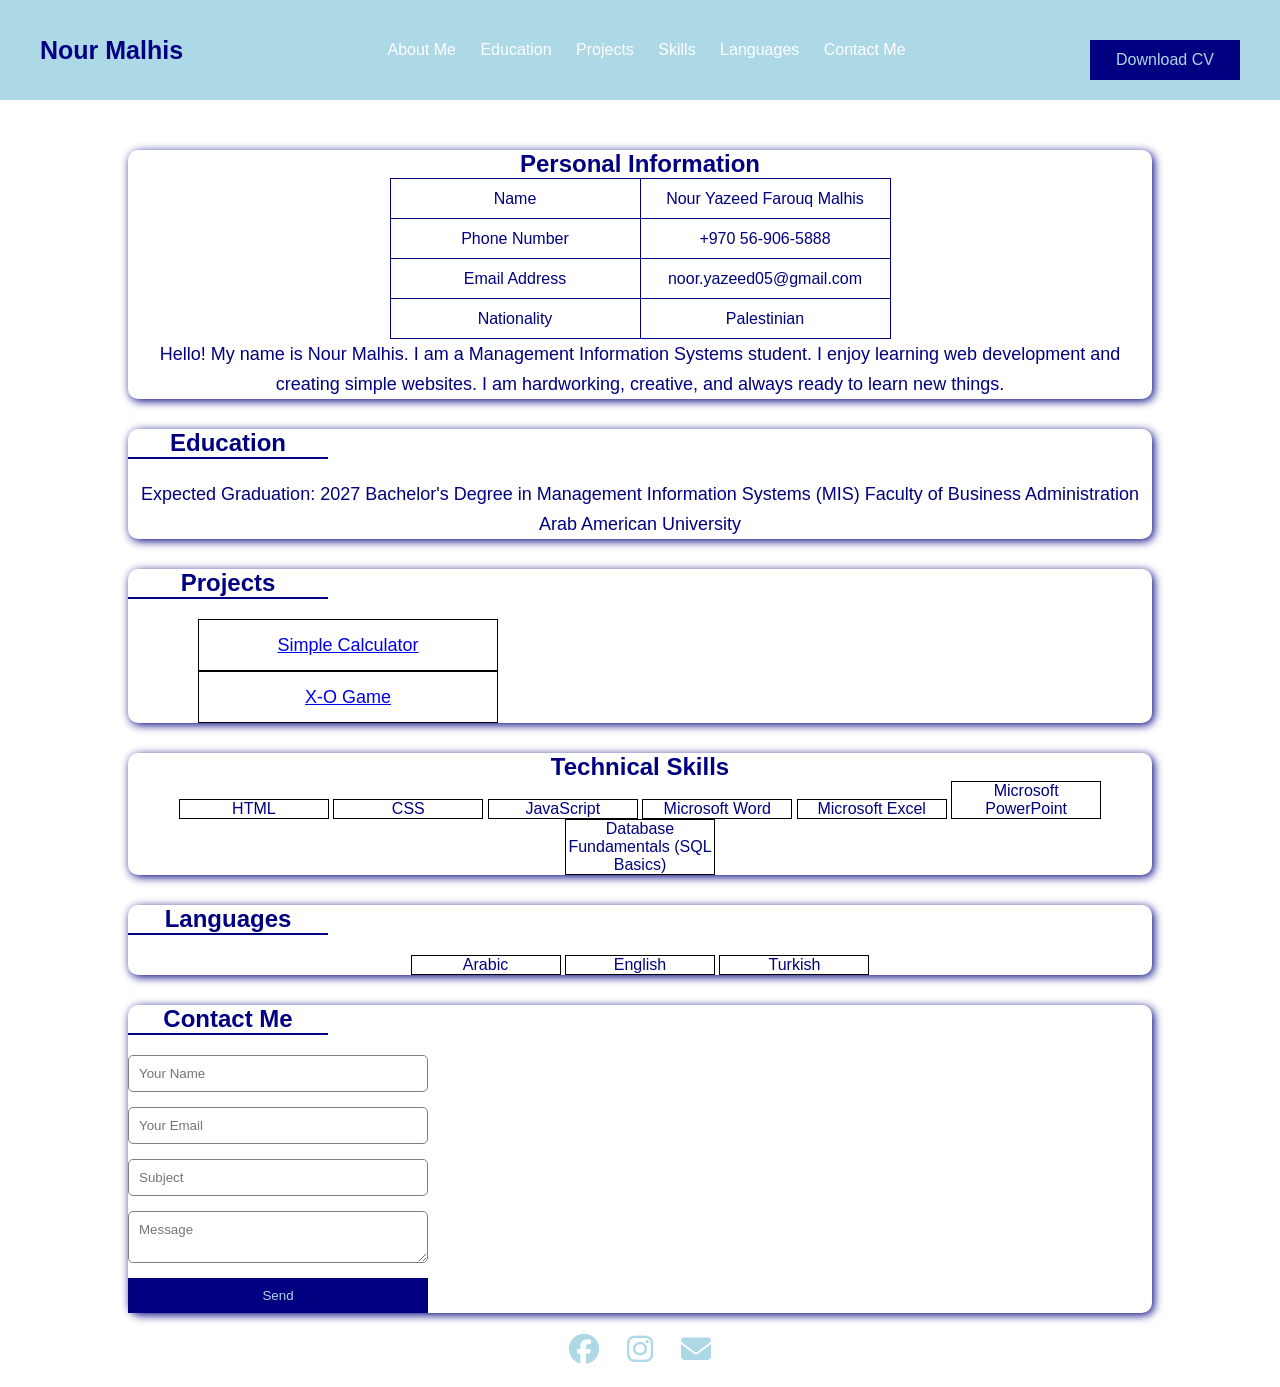
<file: index.html>
<!DOCTYPE html>
<html>
<head>
    <title>Nour CV Website</title>
    <link rel="stylesheet" href="style.css">

<link rel="stylesheet" href="https://cdnjs.cloudflare.com/ajax/libs/font-awesome/6.5.1/css/all.min.css">
</head>
<body>

    <header class="header">

        <div class="logo" id="logo">
            Nour Malhis
        </div>

        <div class="div">
            <a href="#about">About Me</a>
            <a href="#education">Education</a>
            <a href="#projects">Projects</a>
            <a href="#skills">Skills</a>
	         <a href="#languages">Languages</a>
            <a href="#contact">Contact Me</a>
        </div>
	<a href="Nour_CV.pdf" download class="cv-button">
		Download CV
	</a>

    </header>



    <section id="about" class="section">
      <h2>Personal Information</h2>

<table>
    <tr>
        <td>Name</td>
        <td>Nour Yazeed Farouq Malhis</td>
    </tr>

    <tr>
        <td>Phone Number</td>
        <td>+970 56-906-5888</td>
    </tr>

    <tr>
        <td>Email Address</td>
        <td>noor.yazeed05@gmail.com</td>
    </tr>

    <tr>
        <td>Nationality</td>
        <td>Palestinian</td>
    </tr>
</table>

        <p>
            Hello! My name is Nour Malhis.
            I am a Management Information Systems student.
            I enjoy learning web development and creating simple websites.
            I am hardworking, creative, and always ready to learn new things.
        </p>
	
    </section>

    <section id="education" class="section">
        <h1>Education</h1>

        <p>
Expected Graduation: 2027

Bachelor's Degree in Management Information Systems (MIS)

Faculty of Business Administration

Arab American University    </p>
    </section>

    <section id="projects" class="section">
        <h1>Projects</h1>

<ul>
    <li>
        <a href="calc.html" target="_blank">
            Simple Calculator
        </a>
    </li>

    <li>
        <a href="xo_game.html" target="_blank">
            X-O Game
        </a>
    </li>
</ul>   </section>

<section id="skills" class="section">
    <h2>Technical Skills</h2>

    <div class="skill">HTML</div>
    <div class="skill">CSS</div>
    <div class="skill">JavaScript</div>
    <div class="skill">Microsoft Word</div>
    <div class="skill">Microsoft Excel</div>
    <div class="skill">Microsoft PowerPoint</div>
    <div class="skill">Database Fundamentals (SQL Basics)</div>

</section>

<section id="languages" class="section">
    <h1>Languages</h1>

    <div class="skill">Arabic</div>
    <div class="skill">English</div>
    <div class="skill">Turkish</div>
</section>


    <section id="contact" class="section">
        <h1>Contact Me</h1>

        <form id="contactForm">

            <input type="text" placeholder="Your Name">

            <input type="email" placeholder="Your Email">

            <input type="text" placeholder="Subject">

            <textarea placeholder="Message"></textarea>

            <button type="submit">Send</button>

        </form>
    </section>

<footer class="footer">

	<a href="https://www.facebook.com/NoorMalhis" target="_blank">        	<i class="fa-brands fa-facebook"></i>
    </a>

    <a href="https://www.instagram.com/noor_malhis" target="_blank">
        <i class="fa-brands fa-instagram"></i>
    </a>

    <a href="mailto:noor.yazeed05@gmail.com">
        <i class="fa-solid fa-envelope"></i>
    </a>

</footer>

<script src="script.js"></script>

</body>
</html>
</file>
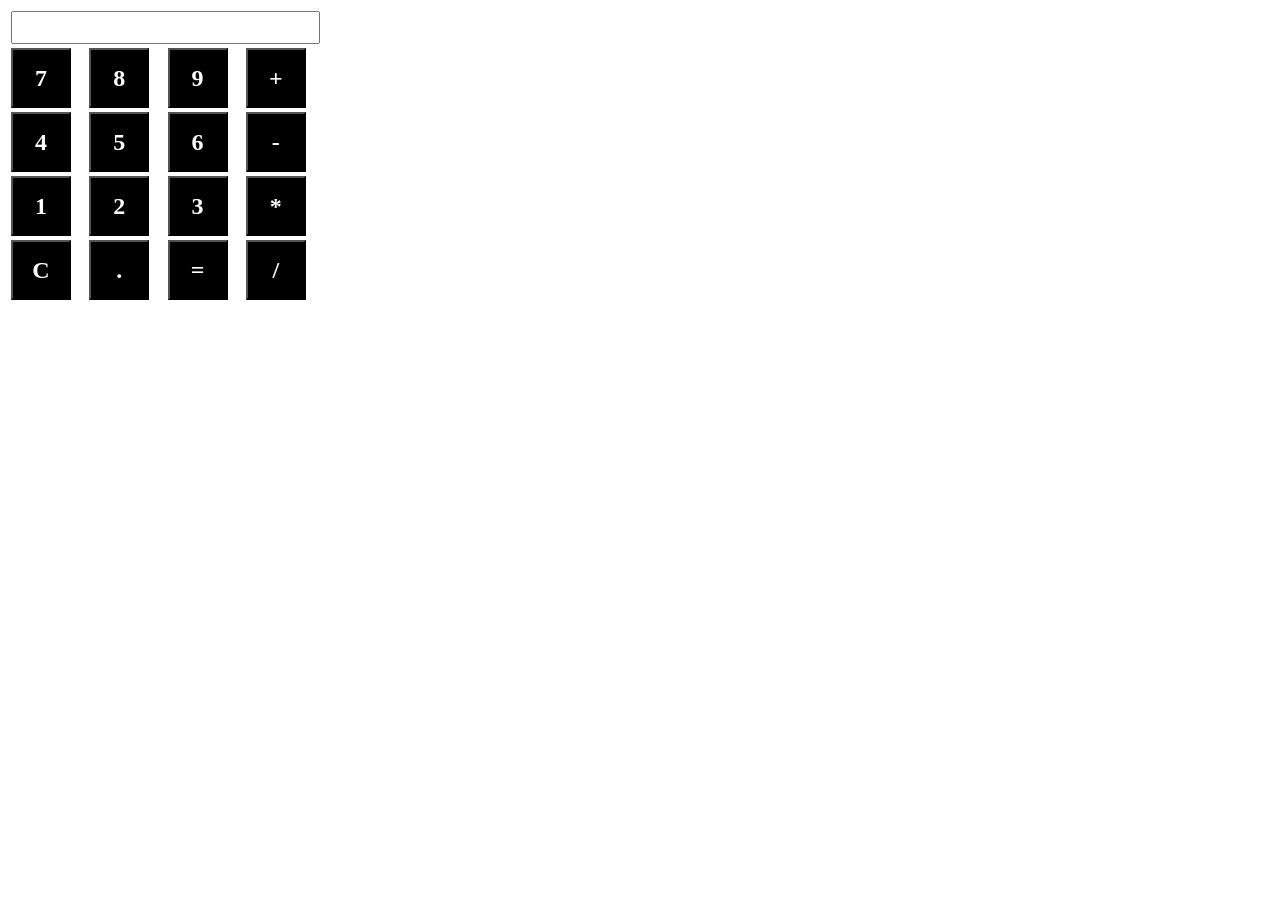
<file: calc.html>
<!DOCTYPE html>
	<head>
		<style>
			input{
				font-family: DS-Digital;
				font-weight: bold;
				font-size: 18pt;
			}

			input.b{
				width: 60px;
				height: 60px;
				background-color: black;
				color: white;
			}
		</style>
		<script>
			function updateDisplay(s){
				document.getElementById("display").value+=s;
			}

			function clearDisplay(){
				document.getElementById("display").value="";
			}

			function calc(){
				document.getElementById("display").value=eval(document.getElementById("display").value);
			}
		</script>
	</head>
	<body>
		<table>
			<tr><td colspan="4"><input type="text" id="display"></td></tr>
			<tr><td><input type="button" value="7" class="b" onClick="updateDisplay(this.value);"></td><td><input type="button" value="8" class="b" onClick="updateDisplay(this.value);"></td><td><input type="button" value="9" class="b" onClick="updateDisplay(this.value);"></td><td><input type="button" value="+" class="b" onClick="updateDisplay(this.value);"></td></tr>
			<tr><td><input type="button" value="4" class="b" onClick="updateDisplay(this.value);"></td><td><input type="button" value="5" class="b" onClick="updateDisplay(this.value);"></td><td><input type="button" value="6" class="b" onClick="updateDisplay(this.value);"></td><td><input type="button" value="-" class="b" onClick="updateDisplay(this.value);"></td></tr>
			<tr><td><input type="button" value="1" class="b" onClick="updateDisplay(this.value);"></td><td><input type="button" value="2" class="b" onClick="updateDisplay(this.value);"></td><td><input type="button" value="3" class="b" onClick="updateDisplay(this.value);"></td><td><input type="button" value="*" class="b" onClick="updateDisplay(this.value);"></td></tr>
			<tr><td><input type="button" value="C" class="b" onClick="clearDisplay();"></td><td><input type="button" value="." class="b" onClick="updateDisplay(this.value);"></td><td><input type="button" value="=" class="b" onClick="calc();"></td><td><input type="button" value="/" class="b" onClick="updateDisplay(this.value);"></td></tr>
		</table>
	</body>
</html>
</file>
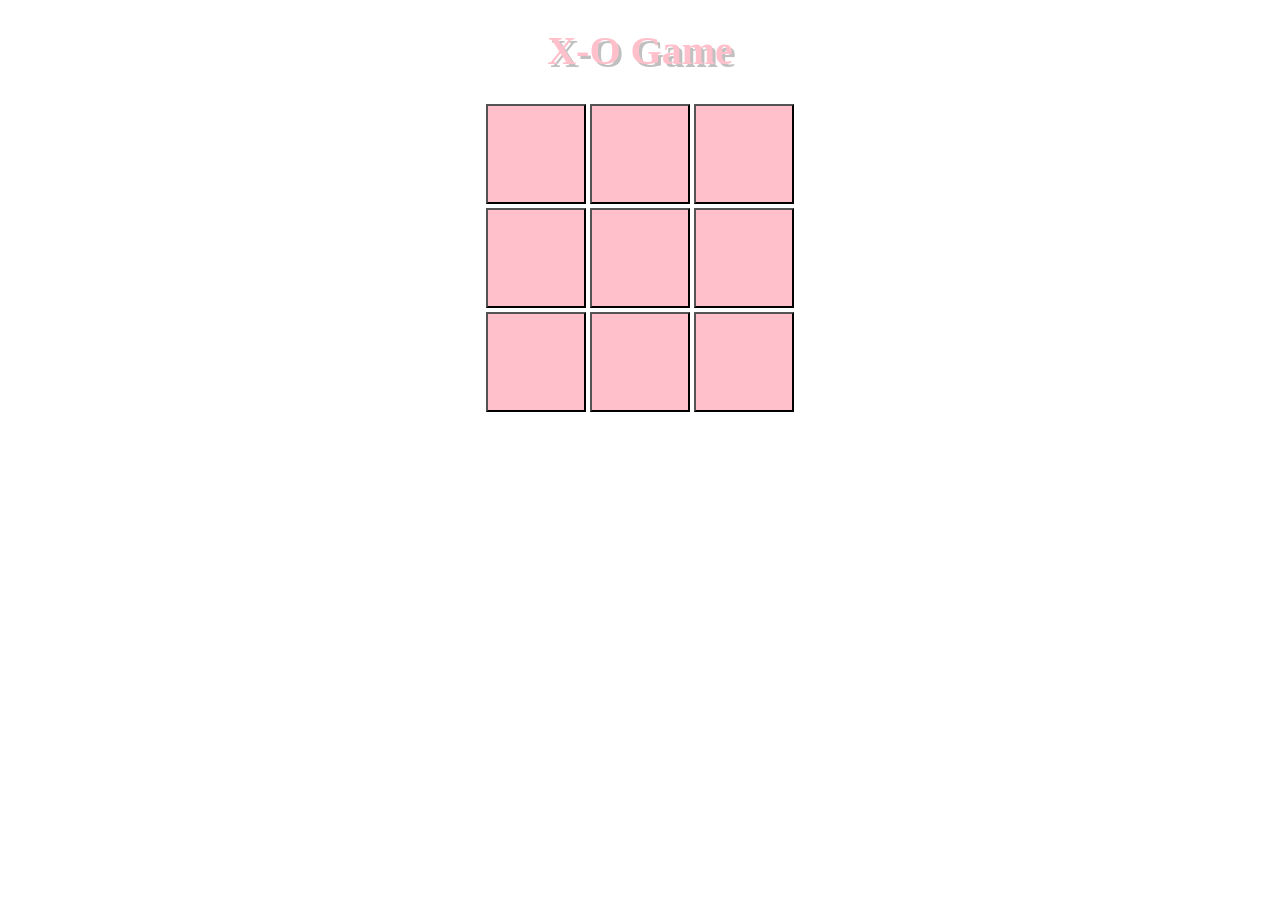
<file: xo_game.html>
<!DOCTYPE html>
	<head>
		<style>
			input.b{
				width: 100px;
				height: 100px;
				background-color: pink;
				font-size: 30pt;
			}
		</style>
		<script>
			var player;
			var gameArray=new Array(3);
			for (i=0;i<=2; i++)
				gameArray[i]=new Array(3);

			function play(buttonId){
				if(buttonId=="b00"){
					if(player==1){
						document.getElementById("b00").value="X";
						gameArray[0][0]="X";
						player=2;}
					else{
						document.getElementById("b00").value="O";
						gameArray[0][0]="O";
						player=1;}
					document.getElementById("b00").disabled=true;
				}
				if(buttonId=="b01"){
					if(player==1){
						document.getElementById("b01").value="X";
						gameArray[0][1]="X";
						player=2;}
					else{
						document.getElementById("b01").value="O";
						gameArray[0][1]="O";
						player=1;}
					document.getElementById("b01").disabled=true;
				}
				if(buttonId=="b02"){
					if(player==1){
						document.getElementById("b02").value="X";
						gameArray[0][2]="X";
						player=2;}
					else{
						document.getElementById("b02").value="O";
						gameArray[0][2]="O";
						player=1;}
					document.getElementById("b02").disabled=true;
				}
				if(buttonId=="b10"){
					if(player==1){
						document.getElementById("b10").value="X";
						gameArray[1][0]="X";
						player=2;}
					else{
						document.getElementById("b10").value="O";
						gameArray[1][0]="O";
						player=1;}
					document.getElementById("b10").disabled=true;
				}
				if(buttonId=="b11"){
					if(player==1){
						document.getElementById("b11").value="X";
						gameArray[1][1]="X";
						player=2;}
					else{
						document.getElementById("b11").value="O";
						gameArray[1][1]="O";
						player=1;}
					document.getElementById("b11").disabled=true;
				}
				if(buttonId=="b12"){
					if(player==1){
						document.getElementById("b12").value="X";
						gameArray[1][2]="X";
						player=2;}
					else{
						document.getElementById("b12").value="O";
						gameArray[1][2]="O";
						player=1;}
					document.getElementById("b12").disabled=true;
				}
				if(buttonId=="b20"){
					if(player==1){
						document.getElementById("b20").value="X";
						gameArray[2][0]="X";
						player=2;}
					else{
						document.getElementById("b20").value="O";
						gameArray[2][0]="O";
						player=1;}
					document.getElementById("b20").disabled=true;
				}
				if(buttonId=="b21"){
					if(player==1){
						document.getElementById("b21").value="X";
						gameArray[2][1]="X";
						player=2;}
					else{
						document.getElementById("b21").value="O";
						gameArray[2][1]="O";
						player=1;}
					document.getElementById("b21").disabled=true;
				}
				if(buttonId=="b22"){
					if(player==1){
						document.getElementById("b22").value="X";
						gameArray[2][2]="X";
						player=2;}
					else{
						document.getElementById("b22").value="O";
						gameArray[2][2]="O";
						player=1;}
					document.getElementById("b22").disabled=true;
				}
				checkGame();
			}

			function checkGame(){
				if(gameArray[0][0]==gameArray[0][1] && gameArray[0][1]==gameArray[0][2] && gameArray[0][2]!=""){
					alert("Player: "+player+" wins!");
					if(prompt("To play again, enter 0")==0)
						startGame();
				}
				if(gameArray[1][0]==gameArray[1][1] && gameArray[1][1]==gameArray[1][2] && gameArray[1][2]!=""){
					alert("Player: "+player+" wins!");
					if(prompt("To play again, enter 0")==0)
						startGame();
				}
				if(gameArray[2][0]==gameArray[2][1] && gameArray[2][1]==gameArray[2][2] && gameArray[2][2]!=""){
					alert("Player: "+player+" wins!");
					if(prompt("To play again, enter 0")==0)
						startGame();
				}
				if(gameArray[0][0]==gameArray[1][0] && gameArray[1][0]==gameArray[2][0] && gameArray[2][0]!=""){
					alert("Player: "+player+" wins!");
					if(prompt("To play again, enter 0")==0)
						startGame();
				}
				if(gameArray[0][1]==gameArray[1][1] && gameArray[1][1]==gameArray[2][1] && gameArray[2][1]!=""){
					alert("Player: "+player+" wins!");
					if(prompt("To play again, enter 0")==0)
						startGame();
				}
				if(gameArray[0][2]==gameArray[1][2] && gameArray[1][2]==gameArray[2][2] && gameArray[2][2]!=""){
					alert("Player: "+player+" wins!");
					if(prompt("To play again, enter 0")==0)
						startGame();
				}
				if(gameArray[0][0]==gameArray[1][1] && gameArray[1][1]==gameArray[2][2] && gameArray[2][2]!=""){
					alert("Player: "+player+" wins!");
					if(prompt("To play again, enter 0")==0)
						startGame();
				}
				if(gameArray[0][2]==gameArray[1][1] && gameArray[1][1]==gameArray[2][0] && gameArray[2][0]!=""){
					alert("Player: "+player+" wins!");
					if(prompt("To play again, enter 0")==0)
						startGame();
				}

			}

			function startGame(){
				player=1;
				document.getElementById("b00").value="";
				document.getElementById("b01").value="";
				document.getElementById("b02").value="";
				document.getElementById("b10").value="";
				document.getElementById("b11").value="";
				document.getElementById("b12").value="";
				document.getElementById("b20").value="";
				document.getElementById("b21").value="";
				document.getElementById("b22").value="";

				document.getElementById("b00").disabled=false;
				document.getElementById("b01").disabled=false;
				document.getElementById("b02").disabled=false;
				document.getElementById("b10").disabled=false;
				document.getElementById("b11").disabled=false;
				document.getElementById("b12").disabled=false;
				document.getElementById("b20").disabled=false;
				document.getElementById("b21").disabled=false;
				document.getElementById("b22").disabled=false;

				for(i=0; i<=2; i++)
					for(j=0; j<=2; j++)
						gameArray[i][j]="";
			}
		</script>
	</head>
	<body onLoad="startGame();">
		<center>
		<h1 style="color: pink; font-size: 30pt; text-shadow: silver 3px 3px;">X-O Game</h1>
		<table>
			<tr><td><input type="button" class="b" id="b00" onClick="play(this.id);"></td><td><input type="button" class="b" id="b01" onClick="play(this.id);"></td><td><input type="button" class="b" id="b02" onClick="play(this.id);"></td></tr>
			<tr><td><input type="button" class="b" id="b10" onClick="play(this.id);"></td><td><input type="button" class="b" id="b11" onClick="play(this.id);"></td><td><input type="button" class="b" id="b12" onClick="play(this.id);"></td></tr>
			<tr><td><input type="button" class="b" id="b20" onClick="play(this.id);"></td><td><input type="button" class="b" id="b21" onClick="play(this.id);"></td><td><input type="button" class="b" id="b22" onClick="play(this.id);"></td></tr>
		</table>
		</center>
	</body>
</html>
</file>
<file: style.css>
html{
    scroll-behavior: smooth;
    scroll-padding-top: 100px;
}
*{
    margin: 0;
    box-sizing: border-box;
    font-family: Arial;
}

body{
    text-align: center;
    flex-direction: column;
    align-items: center;
        padding-top: 120px;
    color: navy;
}

.header{
    width: 100%;
    background-color: lightblue;
    color: navy;

    display: flex;
    justify-content: space-between;
    align-items: center;

    padding: 20px 40px;

    position: fixed;
    top: 0;
    z-index:1000;
}

table{
    margin: auto;
    border-collapse: collapse;
}

td{
    border: 1px solid navy;
    width: 250px;
    height: 40px;
    text-align: center;
        padding: 10px;
}

.cv-button{
	width: 150px;
	height: 40px;
	background-color: navy;
	color: lightblue;
	text-decoration: none;
	display: flex;
	justify-content: center;
	align-items: center;
	margin-top: 20px
}

.cv-button:hover{
	background-color: lightgray;
}
.logo{
    font-size: 25px;
    font-weight: bold;
    color: black;
    animation: logoColor 5s forwards;
}

@keyframes logoColor{
    from{
        color: gray;
    }

    to{
        color: navy;
    }
}

.logo:hover{
    color: navy;
}
.div a{
    color: white;
    text-decoration: none;
    margin-left: 20px;
    transition: 3s;
}


.div a:hover{
    color: navy;
}


.section:hover{
background-color: lightblue;
}

.section{
width: 80%;
margin: auto;
background-color:white;
margin-top: 30px;
border-radius: 10px;
box-shadow: 2px 2px 10px;
border-radius: 10px;
transition-duration: 1.5s;
}

.section h1{
    border-bottom: 2px solid navy;
    width: 200px;
    margin-bottom: 20px;
}

.section p,
.section li{
    font-size: 18px;
    line-height: 30px;
}

ul{
    margin-left: 30px;
}


#projects li{
    width: 0px;
    overflow: hidden;
    border: 1px solid black;
    padding: 10px;

    animation: projMove 5s forwards;
}

@keyframes projMove{
    from{
        width: 50px;
    }

    to{
        width: 300px;
    }
}

.skill{
    background-color: white;
    border: 1px solid black;
    width: 150px;
    text-align: center;
    display: inline-block;

    animation: skillMove 5s;
}

@keyframes skillMove{
    from{
        width: 50px;
    }

    to{
        width: 150px;
    }
}
form{
    width: 300px;

    display: flex;
    flex-direction: column;
}

form input,
form textarea{
    margin-bottom: 15px;
    padding: 10px;

    border: 1px solid gray;
    border-radius: 5px;
}

form button{
    padding: 10px;

    border: none;
    background-color: navy;
    color: lightblue;
    transition: 0.3s;
}

form button:hover{
    background-color: navy;
}

.footer{
        width: 100%
    background-color: navy;
    text-align: center;
    padding: 20px;
}

.footer a{
    color: lightblue;
    font-size: 30px;
    margin: 10px;
    text-decoration: none;
}

.footer a:hover{
    color: navy;
}
</file>
